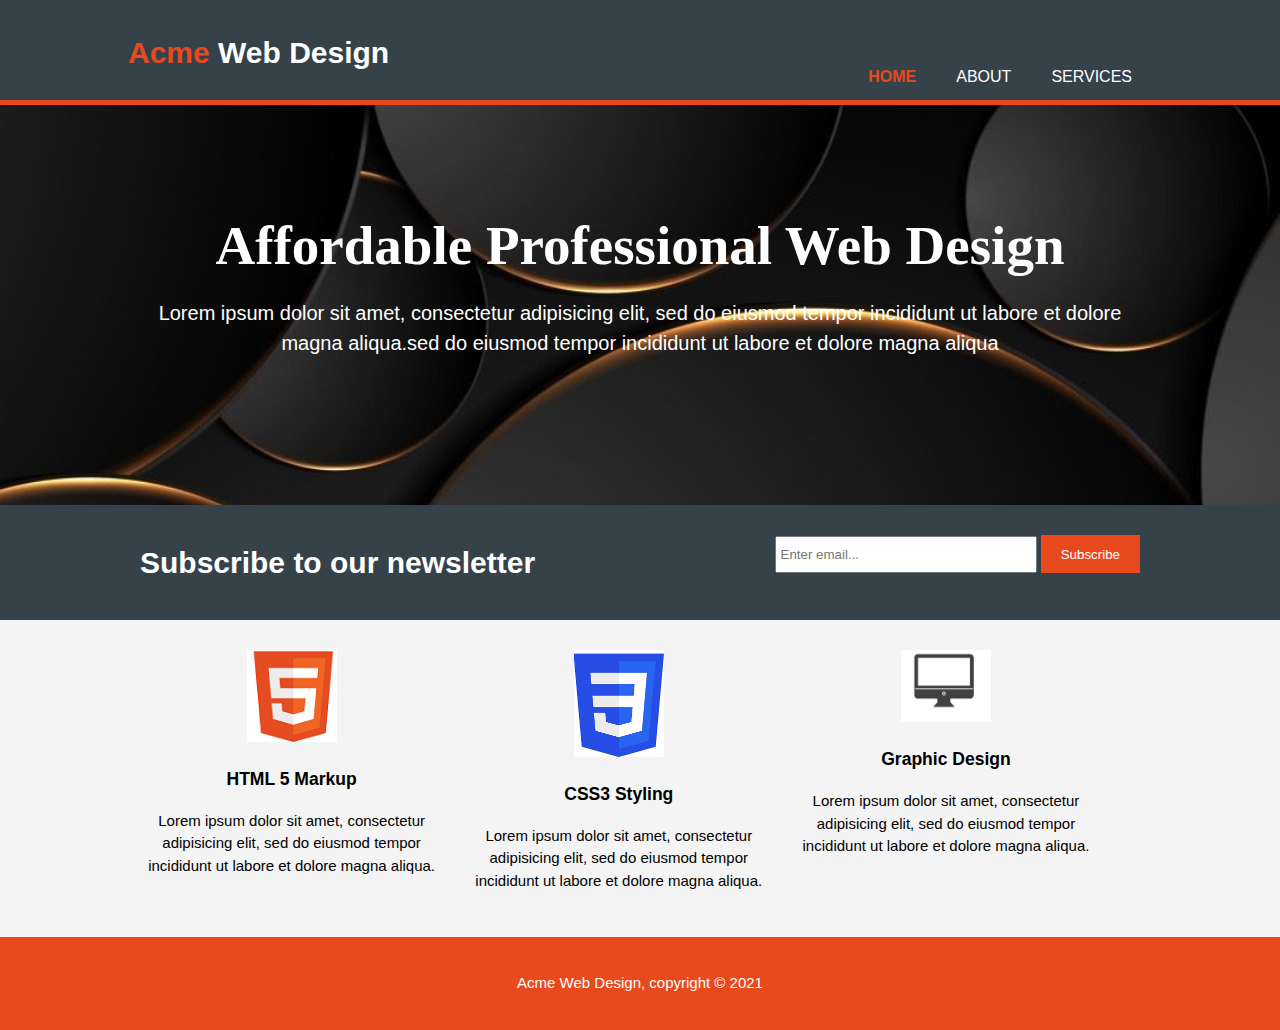
<file: index.html>
<!DOCTYPE html>
<html lang="en" dir="ltr">
  <head>
    <meta charset="utf-8">
    <meta name="viewport" content="width=device-width">
    <meta name="description" content="Affordable and profesional web design">
    <meta name="keywords" content="web design, Affordable and profesional web design">
    <meta name="author" content="Festus Oshin">
    <title>Acme Web Design | Welcome</title>
    <link rel="stylesheet" href="css/master.css">
  </head>
  <body>
    <header>
        <div class="container">
          <div id="branding">
            <h1><span class="highlight">Acme</span> Web Design</h1>
          </div>
          <nav id="navbar">
            <ul>
              <li class="current"> <a href="index.html">Home</a> </li>
              <li> <a href="about.html">About</a> </li>
              <li> <a href="services.html">Services</a> </li>
            </ul>
          </nav>
        </div>
    </header>
    <section id="showcase">
      <div class="container">
        <h1>Affordable Professional Web Design</h1>
        <p>Lorem ipsum dolor sit amet, consectetur adipisicing elit, sed do eiusmod tempor incididunt ut labore et dolore magna aliqua.sed do eiusmod tempor incididunt ut labore et dolore magna aliqua </p>
      </div>
    </section>
    <section id="newsletter">
      <div class="container">
        <h1>Subscribe to our newsletter</h1>
        <form class="" action="index.html" method="post">
          <input type="email" name="" value="" placeholder="Enter email...">
          <button type="submit" name="button" class="button-one">Subscribe</button>
        </form>
      </div>
    </section>
    <section id="boxes">
      <div class="container">
        <div class="box">
          <img src="images/html.png" alt="HTML 5">
          <h3>HTML 5 Markup</h3>
          <p>Lorem ipsum dolor sit amet, consectetur adipisicing elit, sed do eiusmod tempor incididunt ut labore et dolore magna aliqua. </p>
        </div>
        <div class="box">
          <img src="images/css.png" alt="CSS 3">

                    <h3>CSS3 Styling</h3>
                    <p>Lorem ipsum dolor sit amet, consectetur adipisicing elit, sed do eiusmod tempor incididunt ut labore et dolore magna aliqua. </p>
                  </div>
        <div class="box">
          <img src="images/graphics.jpg" alt="Graphics Design">
                    <h3>Graphic Design</h3>
                    <p>Lorem ipsum dolor sit amet, consectetur adipisicing elit, sed do eiusmod tempor incididunt ut labore et dolore magna aliqua. </p>              </div>
       </div>
    </section>
    <footer>
      <p>Acme Web Design, copyright &copy; 2021</p>
    </footer>
    </body>
</html>
</file>
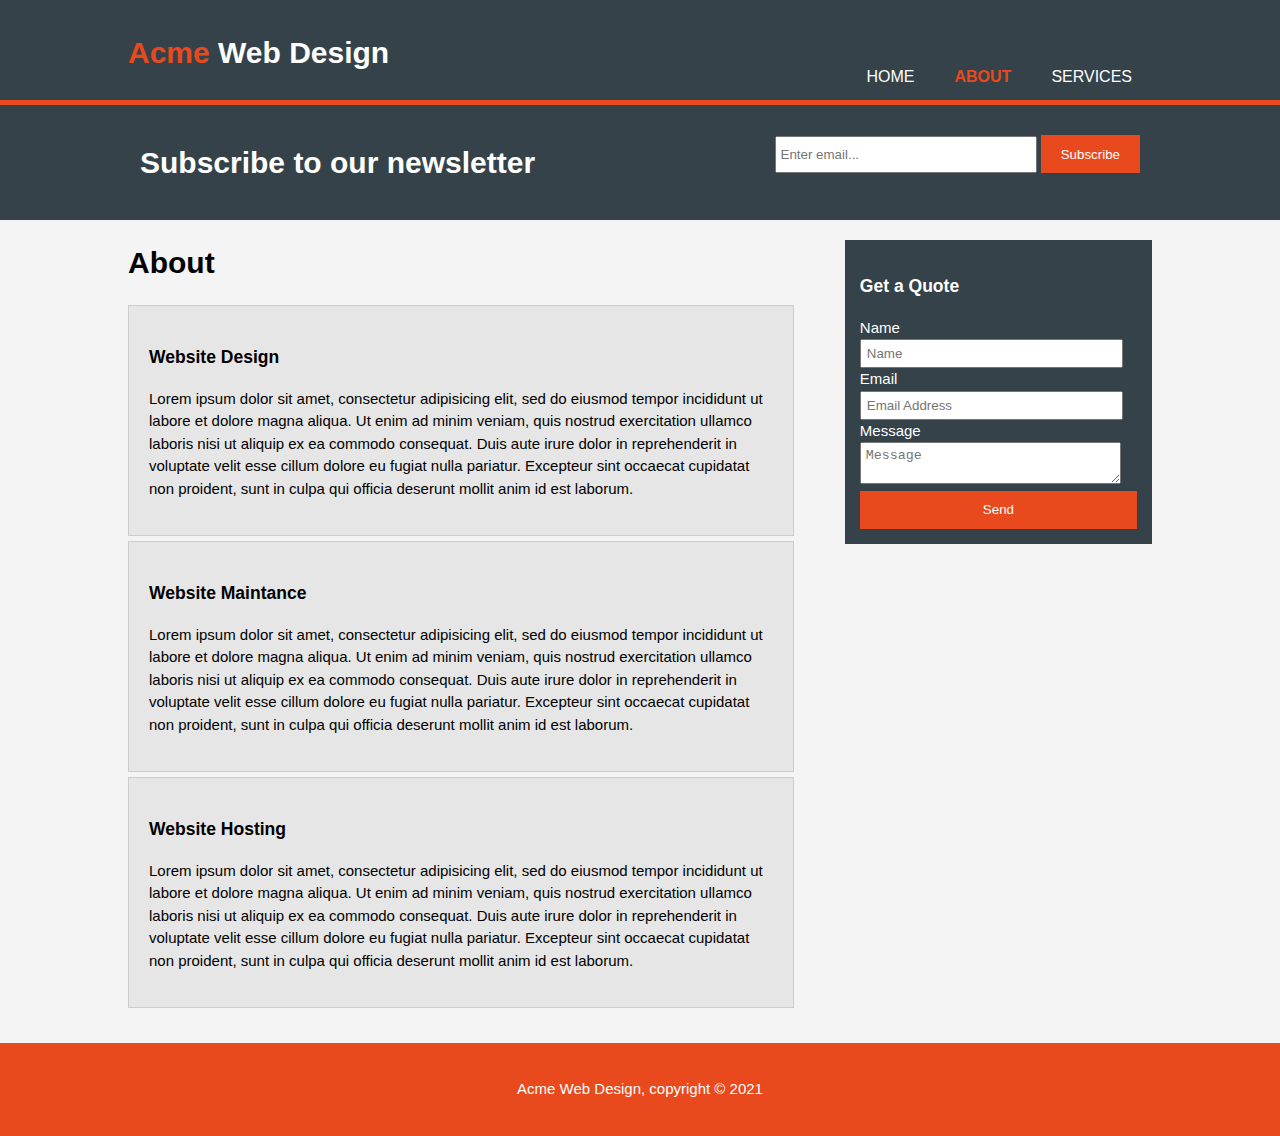
<file: about.html>
<!DOCTYPE html>
<html lang="en" dir="ltr">
  <head>
    <meta charset="utf-8">
    <meta name="viewport" content="width=device-width">
    <meta name="description" content="Affordable and profesional web design">
    <meta name="keywords" content="web design, Affordable and profesional web design">
    <meta name="author" content="Festus Oshin">
    <title>Acme Web Design | About</title>
    <link rel="stylesheet" href="css/master.css">
  </head>
  <body>
    <header>
        <div class="container">
          <div id="branding">
            <h1><span class="highlight">Acme</span> Web Design</h1>
          </div>
          <nav id="navbar">
            <ul>
              <li > <a href="index.html">Home</a> </li>
              <li class="current"> <a href="about.html">About</a> </li>
              <li > <a href="services.html">Services</a> </li>
            </ul>
          </nav>
        </div>
    </header>

    <section id="newsletter">
      <div class="container">
        <h1>Subscribe to our newsletter</h1>
        <form class="" action="index.html" method="post">
          <input type="email" name="" value="" placeholder="Enter email...">
          <button type="submit" name="button" class="button-one">Subscribe</button>
        </form>
      </div>
    </section>
    <section id="main">
      <div class="container">
      <article id="main-col">
          <h1 id="page-title">About</h1>
            <ul id="services">
              <li>
                  <h3>Website Design</h3>
                  <p>Lorem ipsum dolor sit amet, consectetur adipisicing elit, sed do eiusmod tempor incididunt ut labore et dolore magna aliqua. Ut enim ad minim veniam, quis nostrud exercitation ullamco laboris nisi ut aliquip ex ea commodo consequat. Duis aute irure dolor in reprehenderit in voluptate velit esse cillum dolore eu fugiat nulla pariatur. Excepteur sint occaecat cupidatat non proident, sunt in culpa qui officia deserunt mollit anim id est laborum.</p>
              </li>
              <li>
                  <h3>Website Maintance</h3>
                  <p>Lorem ipsum dolor sit amet, consectetur adipisicing elit, sed do eiusmod tempor incididunt ut labore et dolore magna aliqua. Ut enim ad minim veniam, quis nostrud exercitation ullamco laboris nisi ut aliquip ex ea commodo consequat. Duis aute irure dolor in reprehenderit in voluptate velit esse cillum dolore eu fugiat nulla pariatur. Excepteur sint occaecat cupidatat non proident, sunt in culpa qui officia deserunt mollit anim id est laborum.</p>
              </li>
              <li>
                  <h3>Website Hosting</h3>
                  <p>Lorem ipsum dolor sit amet, consectetur adipisicing elit, sed do eiusmod tempor incididunt ut labore et dolore magna aliqua. Ut enim ad minim veniam, quis nostrud exercitation ullamco laboris nisi ut aliquip ex ea commodo consequat. Duis aute irure dolor in reprehenderit in voluptate velit esse cillum dolore eu fugiat nulla pariatur. Excepteur sint occaecat cupidatat non proident, sunt in culpa qui officia deserunt mollit anim id est laborum.</p>
              </li>
            </ul>
      </article>

      <aside id="sidebar">
        <div class="dark">
          <h3>Get a Quote</h3>
              <form class="quote">
                  <div class="">
                    <label for="">Name</label><br>
                    <input type="text" placeholder="Name">
                  </div>
                  <div class="">
                    <label for="">Email</label>
                    <input type="email" placeholder="Email Address">
                  </div>
                  <div class="">
                    <label for="">Message</label>
                    <textarea placeholder="Message"></textarea>
                  </div>
                  <button type="submit" name="button" class="button-one button1">Send</button>
              </form>

        </div>
      </aside>
       </div>
    </section>
    <footer>
      <p>Acme Web Design, copyright &copy; 2021</p>
    </footer>
    </body>
</html>
</file>
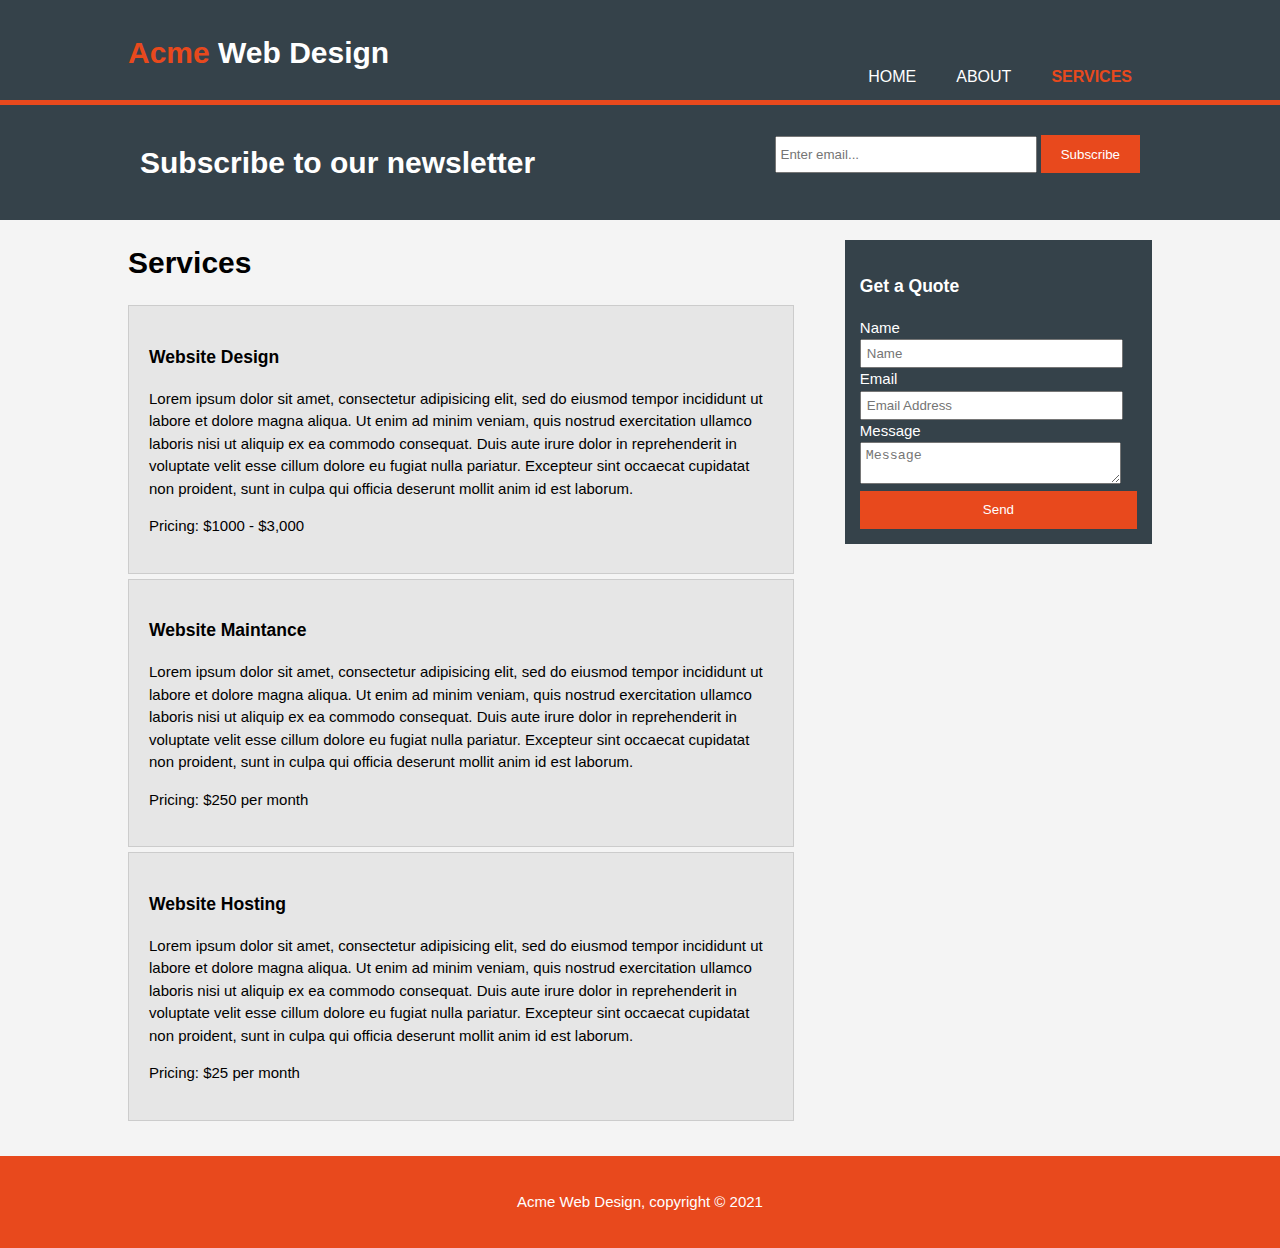
<file: services.html>
<!DOCTYPE html>
<html lang="en" dir="ltr">
  <head>
    <meta charset="utf-8">
    <meta name="viewport" content="width=device-width">
    <meta name="description" content="Affordable and profesional web design">
    <meta name="keywords" content="web design, Affordable and profesional web design">
    <meta name="author" content="Festus Oshin">
    <title>Acme Web Design | Services</title>
    <link rel="stylesheet" href="css/master.css">
  </head>
  <body>
    <header>
        <div class="container">
          <div id="branding">
            <h1><span class="highlight">Acme</span> Web Design</h1>
          </div>
          <nav id="navbar">
            <ul>
              <li > <a href="index.html">Home</a> </li>
              <li > <a href="about.html">About</a> </li>
              <li class="current"> <a href="services.html">Services</a> </li>
            </ul>
          </nav>
        </div>
    </header>

    <section id="newsletter">
      <div class="container">
        <h1>Subscribe to our newsletter</h1>
        <form class="" action="index.html" method="post">
          <input type="email" name="" value="" placeholder="Enter email...">
          <button type="submit" name="button" class="button-one">Subscribe</button>
        </form>
      </div>
    </section>
    <section id="main">
      <div class="container">
      <article id="main-col">
          <h1 id="page-title">Services</h1>
            <ul id="services">
              <li>
                  <h3>Website Design</h3>
                  <p>Lorem ipsum dolor sit amet, consectetur adipisicing elit, sed do eiusmod tempor incididunt ut labore et dolore magna aliqua. Ut enim ad minim veniam, quis nostrud exercitation ullamco laboris nisi ut aliquip ex ea commodo consequat. Duis aute irure dolor in reprehenderit in voluptate velit esse cillum dolore eu fugiat nulla pariatur. Excepteur sint occaecat cupidatat non proident, sunt in culpa qui officia deserunt mollit anim id est laborum.</p>
                  <p>Pricing: $1000 - $3,000</p>
              </li>
              <li>
                  <h3>Website Maintance</h3>
                  <p>Lorem ipsum dolor sit amet, consectetur adipisicing elit, sed do eiusmod tempor incididunt ut labore et dolore magna aliqua. Ut enim ad minim veniam, quis nostrud exercitation ullamco laboris nisi ut aliquip ex ea commodo consequat. Duis aute irure dolor in reprehenderit in voluptate velit esse cillum dolore eu fugiat nulla pariatur. Excepteur sint occaecat cupidatat non proident, sunt in culpa qui officia deserunt mollit anim id est laborum.</p>
                  <p>Pricing: $250 per month</p>
              </li>
              <li>
                  <h3>Website Hosting</h3>
                  <p>Lorem ipsum dolor sit amet, consectetur adipisicing elit, sed do eiusmod tempor incididunt ut labore et dolore magna aliqua. Ut enim ad minim veniam, quis nostrud exercitation ullamco laboris nisi ut aliquip ex ea commodo consequat. Duis aute irure dolor in reprehenderit in voluptate velit esse cillum dolore eu fugiat nulla pariatur. Excepteur sint occaecat cupidatat non proident, sunt in culpa qui officia deserunt mollit anim id est laborum.</p>
                  <p>Pricing: $25 per month</p>
              </li>
            </ul>
      </article>

      <aside id="sidebar">
        <div class="dark">
          <h3>Get a Quote</h3>
              <form class="quote">
                  <div class="">
                    <label for="">Name</label><br>
                    <input type="text" placeholder="Name">
                  </div>
                  <div class="">
                    <label for="">Email</label>
                    <input type="email" placeholder="Email Address">
                  </div>
                  <div class="">
                    <label for="">Message</label>
                    <textarea placeholder="Message"></textarea>
                  </div>
                  <button type="submit" name="button" class="button-one button1">Send</button>
              </form>

        </div>
      </aside>
       </div>
    </section>
    <footer>
      <p>Acme Web Design, copyright &copy; 2021</p>
    </footer>
    </body>
</html>
</file>
<file: css/master.css>
body{
  font: 15px/ 1.5 Arial, Helvetica, sans-serif;
  padding: 0;
  margin: 0;
  background-color: #f4f4f4;
}
/* global */
.container{
  width: 80%;
  margin: auto;
  overflow: hidden;
  padding: 0;
}
ul{
  padding: 0;
}

.button-one{
  height: 38px;
  background: #e8491d;
  border: 0 ;
  padding-left: 20px;
  padding-right: 20px;
  color: #ffffff;

}
.dark{
  padding: 15px;
  background-color: #35424a;
  color: white;
  margin-top: 10px;
  margin-bottom: 10px;
}
/* header */
header{
  background: #35424a;
  color: #ffffff;
  padding-top: 30px;
  min-height: 70px;
  border-bottom: #e8491d 5px solid;

}
header a{
  color: #ffffff;
  text-decoration: none;
  text-transform: uppercase;
  font-size: 16px;
}
header ul{
  list-style: none;
}
header li{
  float: left;
  display: inline;
  padding: 0 20px 0 20px;
}
header #branding{
  float: left;
}
header #branding h1{
  margin: 0;
}
header nav{
  float: right;
  margin-top:  20px;
}
header .highlight, header .current a{
  color: #e8491d;
  font-weight: bold;
}
header a:hover{
  color: #cccccc;
  font-weight: bold;
}
/*showcase*/
#showcase{
  min-height: 400px;
  background: url('../images/showcase.jpg') no-repeat ;
  background-size: cover;
  color: #ffffff;
  text-align: center;
}
#showcase h1{
  margin-top: 100px;
  font-size: 55px;
  margin-bottom: 10px;
  font-family: cursive;
}
#showcase p{
  font-size: 20px;
  margin-top: 10px;
}
/*newsletter */
#newsletter{
  padding: 15px;
  color: #ffffff;
  background-color: #35424a;
}
#newsletter h1{
  float: left;
}
#newsletter form{
  float: right;
  margin-top: 15px;
}
#newsletter input[type = "email"]{
  padding: 4px;
  height: 25px;
  width: 250px;
}
/*boxes */
#boxes{
  margin-top: 20px;
}
#boxes .box{
  float: left;
  width: 30%;
  padding: 10px;
  text-align: center;
}
#boxes .box img{
  width: 90px;
}
/*sidebar */
#sidebar{
  float: right;
  width: 30%;
  margin-top: 10px;
}
aside#sidebar .quote input, aside#sidebar .quote textarea{
  width: 90%;
  padding: 5px;
}

/*main-col */
article#main-col{
  float: left;
  width: 65%;
}
/*services */
ul#services li{
 list-style: none;
  padding: 20px;
  border: #cccccc solid 1px;
  margin-bottom: 5px;
  background: #e6e6e6;
}
.quote button{
  width: 100%;
}
.quote button:hover{
  font-weight: bolder;
  font-size: 20px;
}
/*footer */
footer{
  padding: 20px;
  margin-top: 20px;
  color: #ffffff;
  background-color: #e8491d;
  text-align: center;
}
/* media queries */
@media (max-width:768px) {
header #branding,
header nav,
header nav li,
#newsletter h1,
#newsletter form,
#boxes .box,
article#main-col,
aside#sidebar{
  float: none;
  text-align: center;
  width: 100%;
}
header{
  padding-bottom: 20px;
}
#showcase h1{
  margin-top: 40px;
}
#newsletter button, .quote button{
  display: block;
  width: 100%;
  }
  #newsletter form input[type = "email"], .quote input, .quote textarea{
    width: 100%;
    margin-bottom: 5px;
  }
}
</file>
